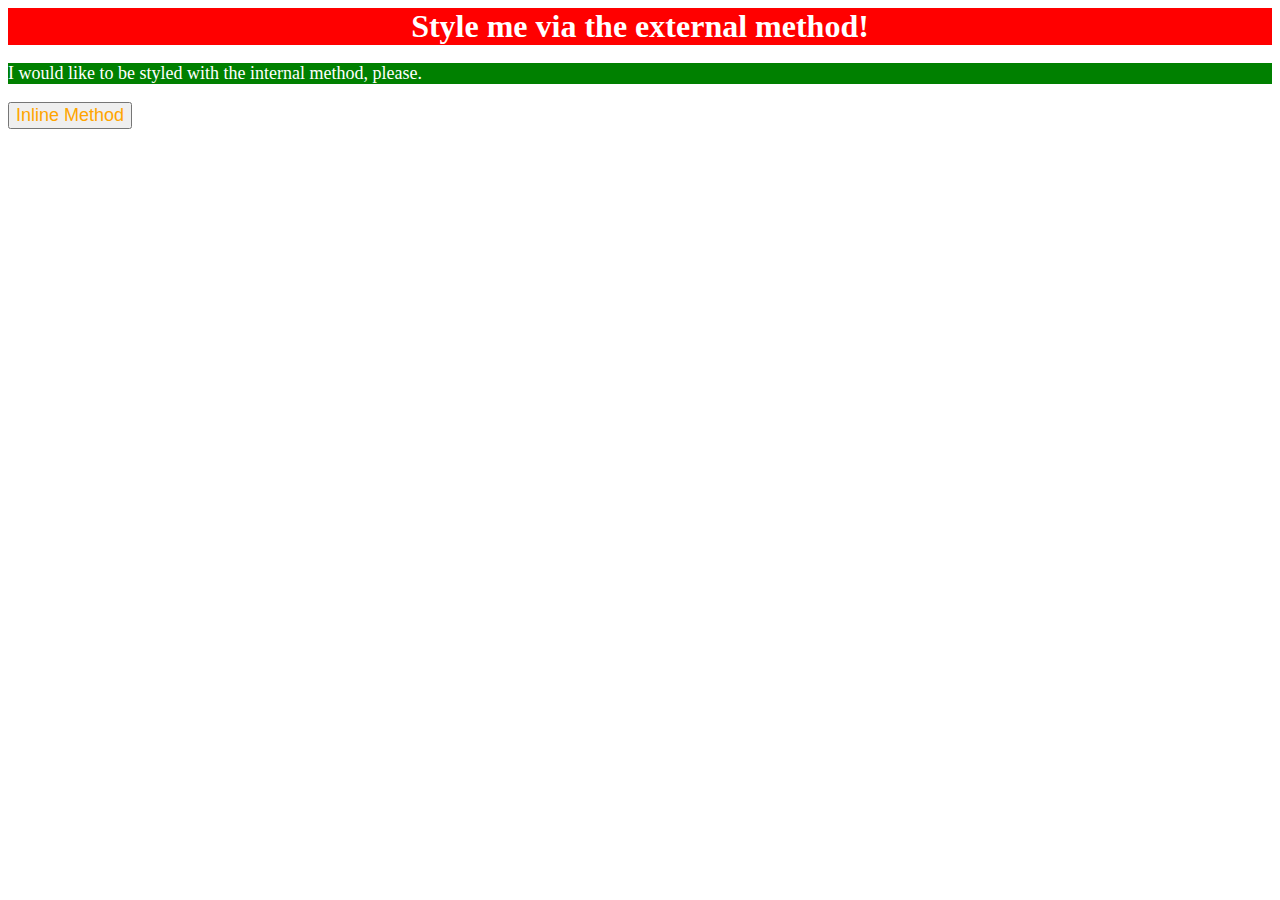
<file: foundations/01-css-methods/index.html>
<!DOCTYPE html>
<html lang="en">
  <head>
    <meta charset="UTF-8">
    <meta http-equiv="X-UA-Compatible" content="IE=edge">
    <meta name="viewport" content="width=device-width, initial-scale=1.0">
    <link rel="stylesheet" href="style.css">
    <style>
      p {
          font-size: 18px;
          background-color: green;
          color: white;
      }
    </style>
    <title>Methods for Adding CSS</title>
  </head>
  <body>
    <div>Style me via the external method!</div>
    <p>I would like to be styled with the internal method, please.</p>
    <button style="color: orange; font-size: 18px;" >Inline Method</button>
  </body>
</html>
</file>
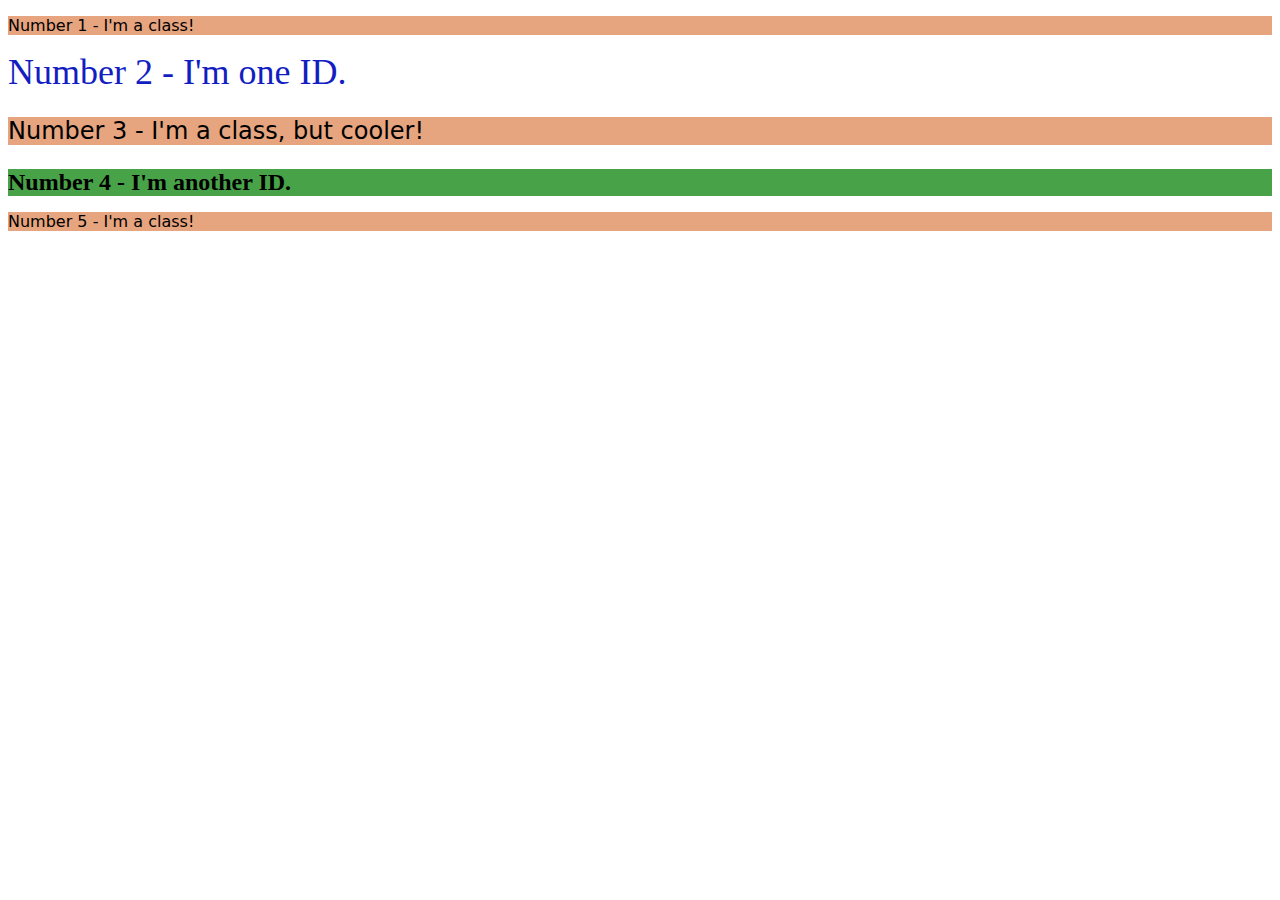
<file: foundations/02-class-id-selectors/index.html>
<!DOCTYPE html>
<html lang="en">
  <head>
    <meta charset="UTF-8">
    <meta http-equiv="X-UA-Compatible" content="IE=edge">
    <meta name="viewport" content="width=device-width, initial-scale=1.0">
    <title>Class and ID Selectors</title>
    <link rel="stylesheet" href="style.css">
  </head>
  <body>
    <p class="odd">Number 1 - I'm a class!</p>
    <div id="second">Number 2 - I'm one ID.</div>
    <p class="odd bigger">Number 3 - I'm a class, but cooler!</p>
    <div id="fourth">Number 4 - I'm another ID.</div>
    <p class="odd">Number 5 - I'm a class!</p>
  </body>
</html>
</file>
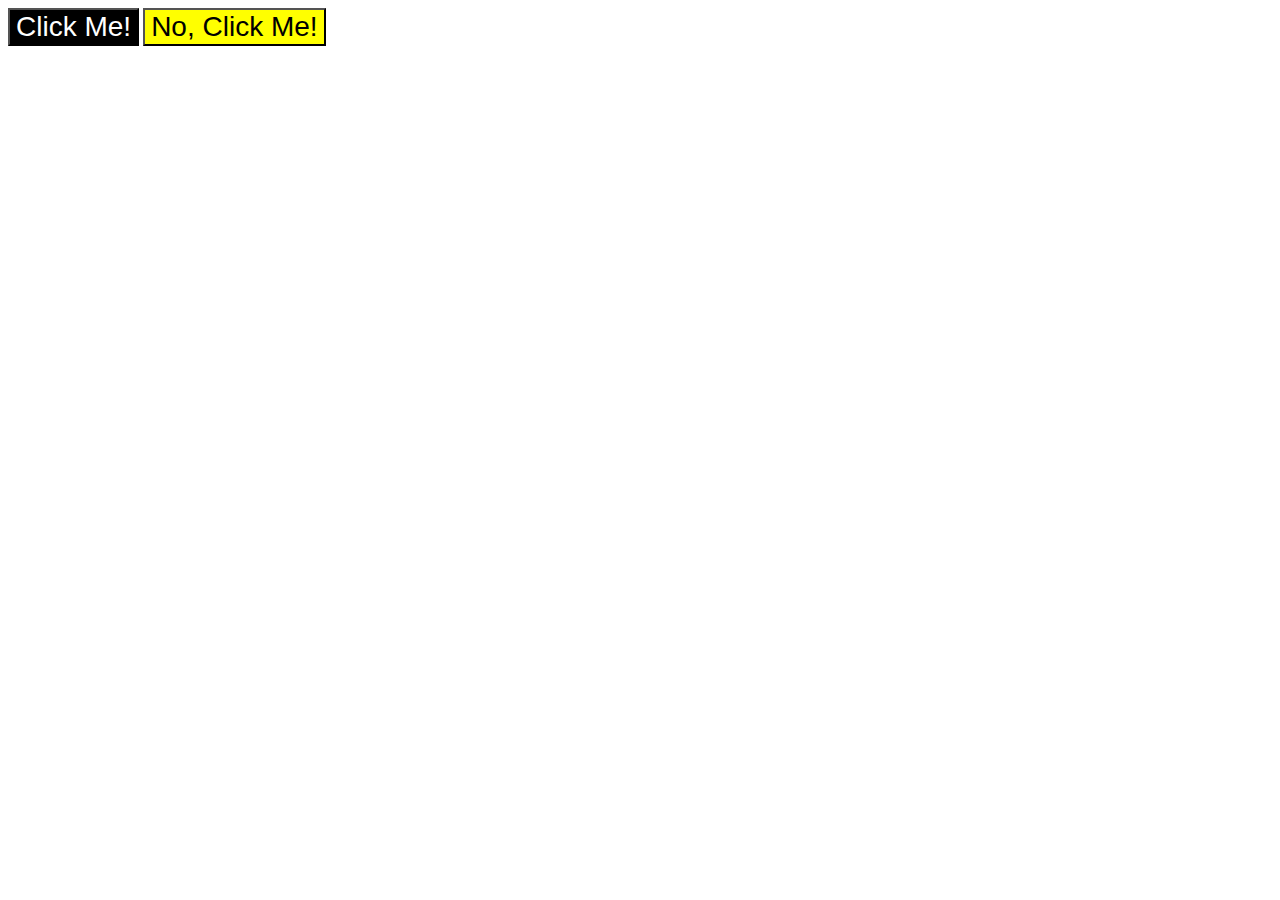
<file: foundations/03-grouping-selectors/index.html>
<!DOCTYPE html>
<html lang="en">
  <head>
    <meta charset="UTF-8">
    <meta http-equiv="X-UA-Compatible" content="IE=edge">
    <meta name="viewport" content="width=device-width, initial-scale=1.0">
    <title>Grouping Selectors</title>
    <link rel="stylesheet" href="style.css">
  </head>
  <body>
    <button class="same black">Click Me!</button>
    <button class="same yellow">No, Click Me!</button>
  </body>
</html>
</file>
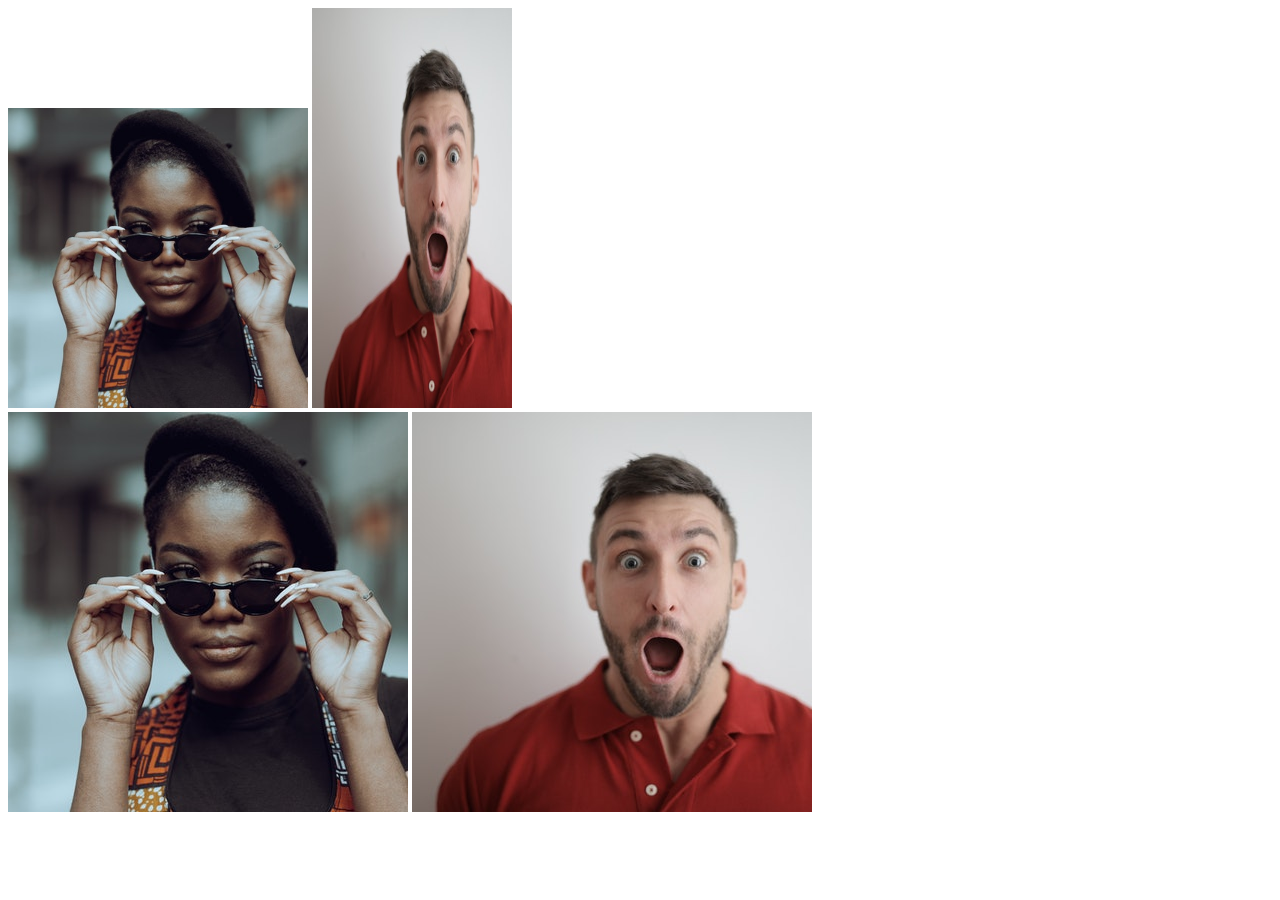
<file: foundations/04-chaining-selectors/index.html>
<!DOCTYPE html>
<html lang="en">
  <head>
    <meta charset="UTF-8">
    <meta http-equiv="X-UA-Compatible" content="IE=edge">
    <meta name="viewport" content="width=device-width, initial-scale=1.0">
    <title>Chaining Selectors</title>
    <link rel="stylesheet" href="style.css">
  </head>
  <body>
    <div>
      <img class="avatar proportioned" src="./images/pexels-katho-mutodo-8434791.jpg" alt="Woman with glasses">
      <img class="avatar distorted" src="./images/pexels-andrea-piacquadio-3777931.jpg" alt="Man with surprised expression">
    </div>
    
    <div>
      <img class="original proportioned" src="./images/pexels-katho-mutodo-8434791.jpg" alt="Woman with glasses">
      <img class="original distorted" src="./images/pexels-andrea-piacquadio-3777931.jpg" alt="Man with surprised expression">
    </div>
  </body>
</html>
</file>
<file: foundations/01-css-methods/style.css>
div {
    font-size: 32px;
    background-color: red;
    color: white;
    font-weight: bold;
    text-align: center;
}
</file>
<file: foundations/02-class-id-selectors/style.css>
.odd{
    background-color: rgb(230, 164, 127);
    font-family: "Verdana", "DejaVu sans", sans-serif;
}

#second{
    color: rgb(19, 30, 194);
    font-size: 36px;

}

.odd.bigger {
    background-color: rgb(230, 164, 127);
    font-family: "Verdana", "DejaVu sans", sans-serif;
    font-size:24px
}

#fourth {
    font-size: 24px;
    font-weight: bold;
    background-color: rgb(72, 163, 72);
}
</file>
<file: foundations/03-grouping-selectors/style.css>
.same {
    font-size: 28px;
    font-family: Helvetica, "Times New Roman", sans-serif;
}

.black {
    color: hsl(0,0%,100%);
    background-color: #000000;
}

.yellow {
    background-color: #ffff00;
}
</file>
<file: foundations/04-chaining-selectors/style.css>
.avatar.proportioned {
    height: auto;
    width: 300px;
}

.avatar.distorted {
    height: 400px;
    width: 200px;
}
</file>
